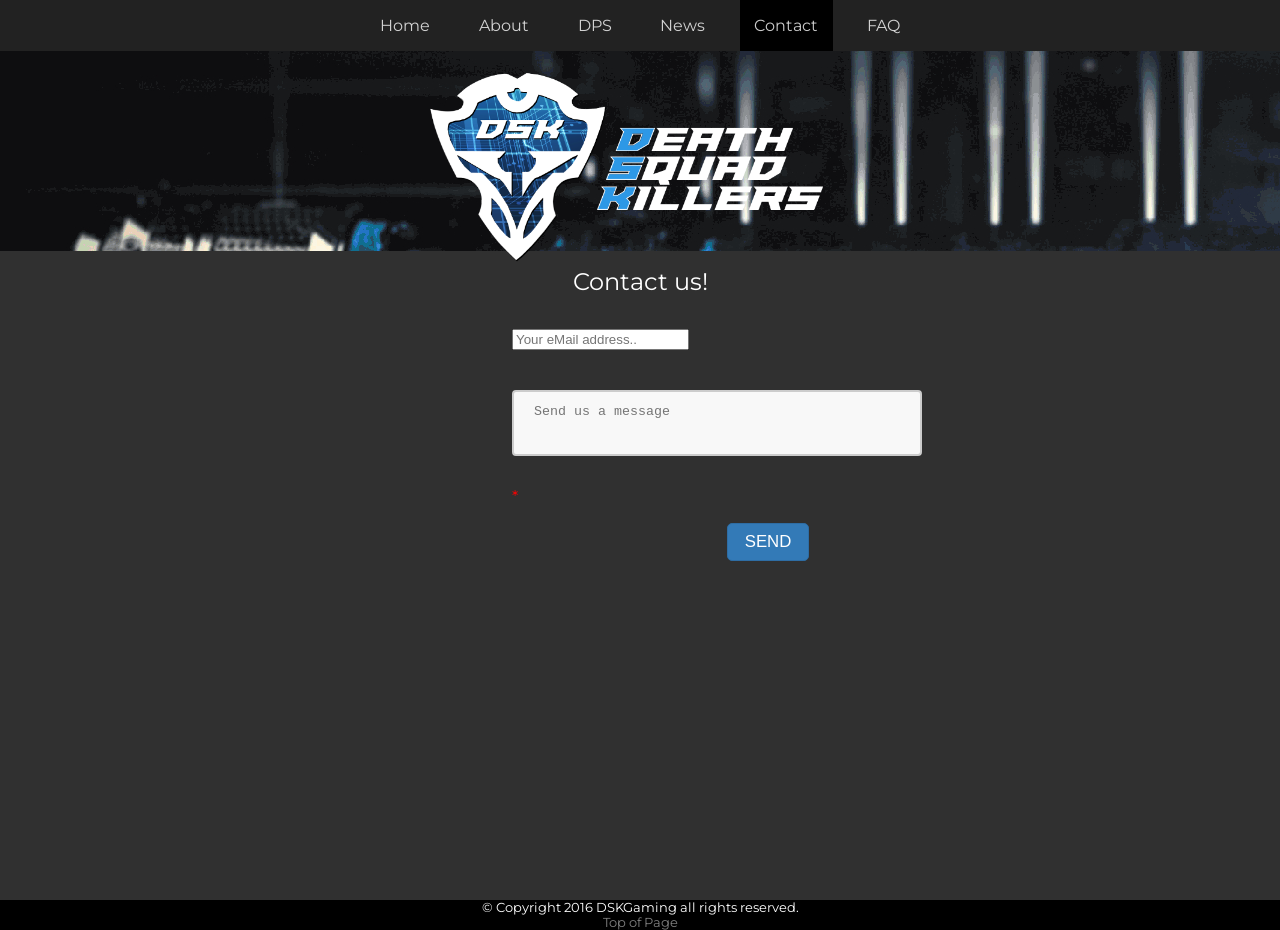
<file: contact.html>
﻿<!--Joshua Schmidt-->

<!DOCTYPE html>
<html lang="en">
  <head>
    <meta charset="utf-8">
    <meta http-equiv="X-UA-Compatible" content="IE=edge">
    <meta name="viewport" content="width=device-width, initial-scale=1">
    <!-- The above 3 meta tags *must* come first in the head; any other head content must come *after* these tags -->
    <title>DSK Gaming</title>
	<link rel="icon" href="images/tabIcon.png">
	<link href="https://fonts.googleapis.com/css?family=Montserrat" rel="stylesheet">
	<!--my scripts-->
	<script src="js/contact.js"></script>
	    	
	<link href="css/custom.css" rel="stylesheet">
	<link href="css/customAssignment.css" rel="stylesheet">

  </head>

  <body>
	<div id="section1"> <!--specifies the "page" for parallax-->
	<div class="section section1"> <!-- Section caller (GENERAL)(SPECIFIC) -->
  
	<!---           ---         --- Start Nav ---               ---         --->
	<div class="manualNav">
		<nav>
			<ul>
				<li><a href="index.html#section1">Home</a></li>
                <li><a href="index.html#section2">About</a></li>
                <li><a href="dps.html">DPS</a></li>
				<li><a href="news.aspx">News</a></li>
				<li class="active"><a href="contact.aspx">Contact</a></li>
				<li><a href="faq.html">FAQ</a></li>		
		</nav>
	</div>
	<!---			---			--- Start Banner ---			---			--->
	<div class="row banner">
		<div class="col-sm-12"><img src="images/DSK Branding.png" alt="DSK LOGO" class="logo"></div>
	</div>

	<!---			---			--- Start Pages ---			---			--->
	<div class="row content">
		<div class="col-sm-6 col"><h1>Contact us!</h1></div><br>
		
		<div class="col-sm-6 col">		 
		 <form id="uForm"><!-- Contact form -->
		 
		 <label for="email"></label>
		 	<input type="text" id="uEmail" placeholder="Your eMail address.."><br>
		 <label for="emailContent"></label>
			<textarea name="emailContent" id="uContent" class="textarea" placeholder="Send us a message"></textarea><br>			
			<span  id="uEmailAlert" style="color: red">*</span>
		 <div><h1><input type="button" onclick="uSubmit()" value="SEND"><h1></div>													
		 
		 </form>
		 </div>
	
	</div>

	<div class="row content">
	 
	 
	</div>

	</div> <!--id section-->
	</div> <!--class section-->

</div> <!--id section-->
</div> <!--class section-->


</body>
<footer>
	<p>© Copyright 2016 DSKGaming all rights reserved.</p>
	<a href="#section1"><p>Top of Page</p></a>
</footer>
	
  </body>
</html>
</file>
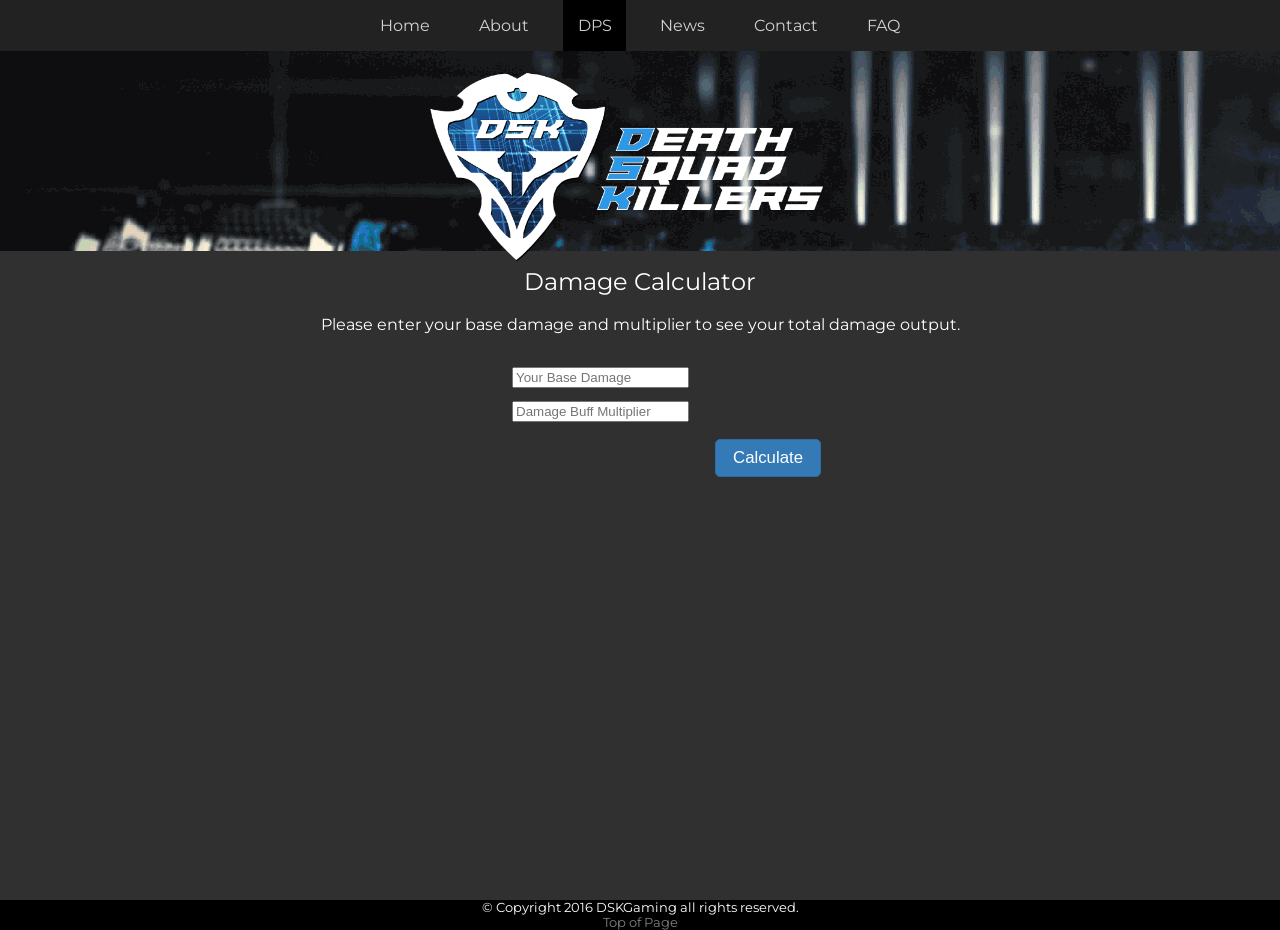
<file: dps.html>
﻿<!--Joshua Schmidt-->

<!DOCTYPE html>
<html lang="en">
  <head>
    <meta charset="utf-8">
    <meta http-equiv="X-UA-Compatible" content="IE=edge">
    <meta name="viewport" content="width=device-width, initial-scale=1">
    <!-- The above 3 meta tags *must* come first in the head; any other head content must come *after* these tags -->
    <title>DSK Gaming</title>
	<link rel="icon" href="images/tabIcon.png">
	<link href="https://fonts.googleapis.com/css?family=Montserrat" rel="stylesheet">
	<!--my scripts-->
	<script src="js/dpsCalc.js"></script>
	    	
	<link href="css/custom.css" rel="stylesheet">
	<link href="css/customAssignment.css" rel="stylesheet">

  </head>

  <body>
	<div id="section1"> <!--specifies the "page" for parallax-->
	<div class="section section1"> <!-- Section caller (GENERAL)(SPECIFIC) -->
  
	<!---           ---         --- Start Nav ---               ---         --->
	<div class="manualNav">
		<nav>
			<ul>
				<li><a href="index.html#section1">Home</a></li>
                <li><a href="index.html#section2">About</a></li>
                <li class="active"><a href="dps.html">DPS</a></li>
				<li><a href="news.aspx">News</a></li>
				<li><a href="contact.aspx">Contact</a></li>
				<li><a href="faq.html">FAQ</a></li>		
		</nav>
	</div>
	<!---			---			--- Start Banner ---			---			--->
	<div class="row banner">
		<div class="col-sm-12"><img src="images/DSK Branding.png" alt="DSK LOGO" class="logo"></div>
	</div>

	<!---			---			--- Start Pages ---			---			--->
	<div class="row content">
				 
		<div class="col-sm-1 col"></div>
			<div class="col-sm-10 col"><h1>Damage Calculator</h1><br><p>Please enter your base damage and multiplier to see your total damage output.</div>
			<div class="col-sm-1 col"></div><br>
	 
		<div class="col-sm-12 col">	
		
		<form><!-- Calculator for DPS -->
		 
		 <label for="base damage"></label>
		 	<input type="text" id="baseD" placeholder="Your Base Damage"><br>
		 <label for="damageMultiplier"></label>
			<input type="text" id="dMultiplier" placeholder="Damage Buff Multiplier">			
			
		 <div><h1><input type="button" onclick="dpsCalc();" value="Calculate"><h1></div>	
			<span id="finalCalc"></span>
		 </div>
	
	</div>

	<div class="row content">
	 
	 
	</div>

	</div> <!--id section-->
	</div> <!--class section-->

</div> <!--id section-->
</div> <!--class section-->


</body>
<footer>
	<p>© Copyright 2016 DSKGaming all rights reserved.</p>
	<a href="#section1"><p>Top of Page</p></a>
</footer>
	
  </body>
</html>
</file>
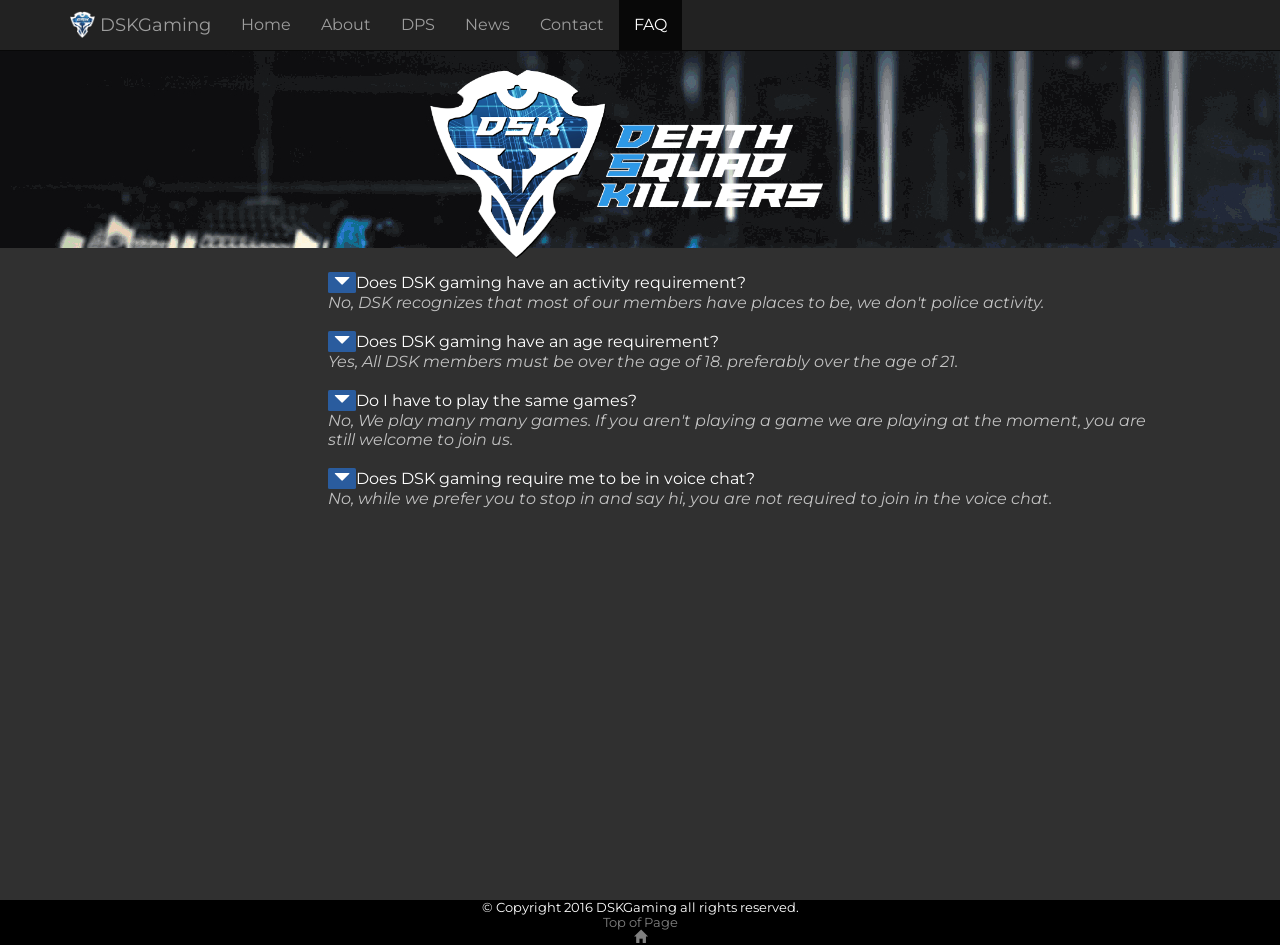
<file: faq.html>
﻿<!--Joshua Schmidt-->

<!DOCTYPE html>
<html lang="en">
  <head>
    <meta charset="utf-8">
    <meta http-equiv="X-UA-Compatible" content="IE=edge">
    <meta name="viewport" content="width=device-width, initial-scale=1">
    <!-- The above 3 meta tags *must* come first in the head; any other head content must come *after* these tags -->
    <title>DSK Gaming</title>
	<link rel="icon" href="images/tabIcon.png">
	<link href="https://fonts.googleapis.com/css?family=Montserrat" rel="stylesheet">
    <!-- Bootstrap -->
	<!-- Latest compiled and minified CSS -->
	<link rel="stylesheet" href="https://maxcdn.bootstrapcdn.com/bootstrap/3.3.7/css/bootstrap.min.css" integrity="sha384-BVYiiSIFeK1dGmJRAkycuHAHRg32OmUcww7on3RYdg4Va+PmSTsz/K68vbdEjh4u" crossorigin="anonymous">
	<script src="https://maxcdn.bootstrapcdn.com/bootstrap/3.3.7/js/bootstrap.min.js" integrity="sha384-Tc5IQib027qvyjSMfHjOMaLkfuWVxZxUPnCJA7l2mCWNIpG9mGCD8wGNIcPD7Txa" crossorigin="anonymous"></script>
    <link href="css/bootstrap.min.css" rel="stylesheet">
	<link href="css/custom.css" rel="stylesheet">
	
	<script src="js/faqbuttons.js"></script>

  </head>

  <body>

  <div id="section1"> <!--specifies the "page" for parallax-->
  <div class="section section1"> <!-- Section caller (GENERAL)(SPECIFIC) -->
  
  <div class="navRow"> <!-- reserves space for the nav-->

		<!---			---			--- Nav Start ---			---			--->
  <nav class="navbar navbar-inverse navbar-fixed-top" role="navigation">
    <div class="container">
        <div class="navbar-header">
         <button type="button" class="navbar-toggle collapsed" data-toggle="collapse" data-target="#bs-example-navbar-collapse-1">
           <span class="sr-only"></span>
           <span class="icon-bar"></span>
           <span class="icon-bar"></span>
           <span class="icon-bar"></span>
         </button>
			<a class="navbar-brand" href="index.html"><img src="images/DSK Logo.png"> DSKGaming</a>
        </div>

        <!-- Collect the nav links, forms, and other content for toggling -->
        <div class="collapse navbar-collapse" id="bs-example-navbar-collapse-1">
         <ul class="nav navbar-nav">
           <li><a href="index.html#section1">Home</a></li>
           <li><a href="index.html#section2">About</a></li>
           <li><a href="dps.html">DPS</a></li>
		   <li><a href="news.aspx">News</a></li>
		   <li><a href="contact.aspx">Contact</a></li>
		   <li class="active"><a href="faq.html">FAQ</a></li>		
         </ul>
        </div>
    </div>
  </nav>
	</div>

	<!---			---			--- Start Banner ---			---			--->
	<div class="row banner">
		<div class="col-sm-12"><img src="images/DSK Branding.png" alt="DSK LOGO" class="logo"></div>
	</div>

	<!---			---			--- Start Pages ---			---			--->
	<div class="row content"><!--FAQ questions and drop-downs -->
		<div class="col-sm-3"></div>
		<div class="col-sm-8 col" style="text-align: left;">
		 <p><button onclick="faqButton('item1')"><span class="glyphicon glyphicon-triangle-bottom"></span></button>Does DSK gaming have an activity requirement?</p>
		 <div id="item1" class="faqFade"><p>No, DSK recognizes that most of our members have places to be, we don't police activity.</p></div><br>
		 <p><button onclick="faqButton('item2')"><span class="glyphicon glyphicon-triangle-bottom"></span></button>Does DSK gaming have an age requirement?</p>
		 <div id="item2" class="faqFade"><p>Yes, All DSK members must be over the age of 18. preferably over the age of 21.</p></div><br>
		 <p><button onclick="faqButton('item3')"><span class="glyphicon glyphicon-triangle-bottom"></span></button>Do I have to play the same games?</p>
		 <div id="item3" class="faqFade"><p>No, We play many many games. If you aren't playing a game we are playing at the moment, you are still welcome to join us.</p></div><br>
		 <p><button onclick="faqButton('item4')"><span class="glyphicon glyphicon-triangle-bottom"></span></button>Does DSK gaming require me to be in voice chat?</p>
		 <div id="item4" class="faqFade"><p>No, while we prefer you to stop in and say hi, you are not required to join in the voice chat.</p></div><br>	 
		 
		</div>
	</div>

	<div class="row content">
	 
	</div>

	</div> <!--id section-->
	</div> <!--class section-->

		
</body>
<footer>
	<p>© Copyright 2016 DSKGaming all rights reserved.</p>
	<a href="#section1"><p>Top of Page</p><span class="glyphicon glyphicon-home"></a>
</footer>
	<!-- Tooltip jQuery -->
	<script>
		$(document).ready(function(){
		$('[data-toggle="tooltip"]').tooltip();
		});
	</script>
    <!-- jQuery (necessary for Bootstrap's JavaScript plugins) -->
    <script src="https://ajax.googleapis.com/ajax/libs/jquery/1.12.4/jquery.min.js"></script>
    <!-- Include all compiled plugins (below), or include individual files as needed -->
    <script src="js/bootstrap.min.js"></script>
  </body>
</html>
</file>
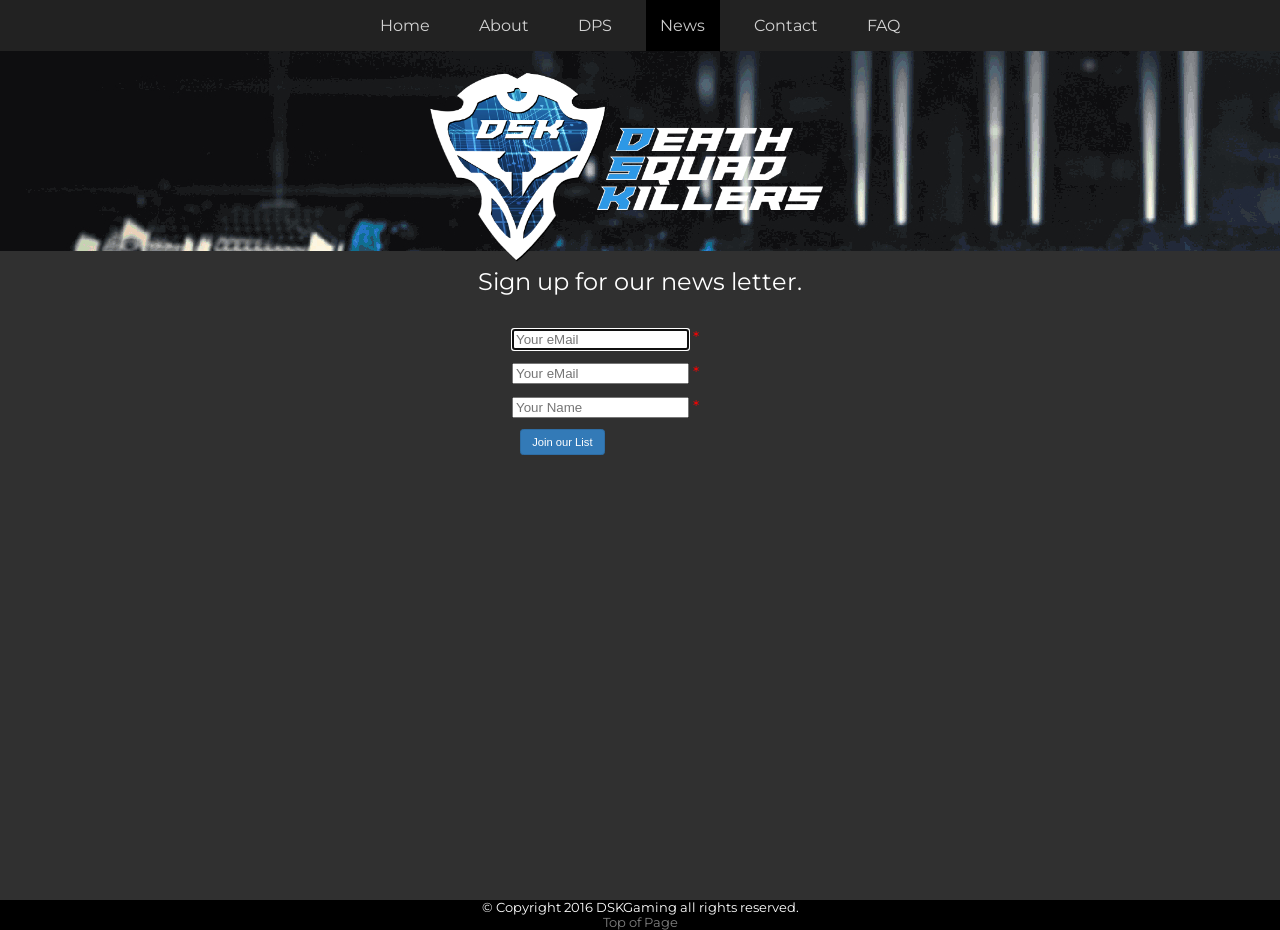
<file: news.html>
﻿<!--Joshua Schmidt-->

<!DOCTYPE html>
<html lang="en">
  <head>
    <meta charset="utf-8">
    <meta http-equiv="X-UA-Compatible" content="IE=edge">
    <meta name="viewport" content="width=device-width, initial-scale=1">
    <!-- The above 3 meta tags *must* come first in the head; any other head content must come *after* these tags -->
    <title>DSK Gaming</title>
	<link rel="icon" href="images/tabIcon.png">
	<link href="https://fonts.googleapis.com/css?family=Montserrat" rel="stylesheet">
	<!--my scripts-->
	<script src="js/signUp.js"></script>
	    	
	<link href="css/custom.css" rel="stylesheet">
	<link href="css/customAssignment.css" rel="stylesheet">

  </head>

  <body>
	<div id="section1"> <!--specifies the "page" for parallax-->
	<div class="section section1"> <!-- Section caller (GENERAL)(SPECIFIC) -->
  
	<!---           ---         --- Start Nav ---               ---         --->
	<div class="manualNav">
		<nav>
			<ul>
				<li><a href="index.html#section1">Home</a></li>
                <li><a href="index.html#section2">About</a></li>
                <li><a href="dps.html">DPS</a></li>
				<li  class="active"><a href="news.aspx">News</a></li>
				<li><a href="contact.aspx">Contact</a></li>
				<li><a href="faq.html">FAQ</a></li>		
		</nav>
	</div>
	<!---			---			--- Start Banner ---			---			--->
	<div class="row banner">
		<div class="col-sm-12"><img src="images/DSK Branding.png" alt="DSK LOGO" class="logo"></div>
	</div>

	<!---			---			--- Start Pages ---			---			--->
	<div class="row content">
				 
		
		<div class="col-sm-10 col"><h1>Sign up for our news letter.</h1></div>
		<br>
						
		<form><!-- form for newsletter sign up -->		 
		 <label for="newsLetter"></label>
		 	<form id="email_form" name="email_form" action="join.html" method="get">
            <label for="email_address1"></label>
            <input type="text" id="email_address1" name="email_address1" placeholder="Your eMail">
            <span id="email" style="color: red">*</span><br>

            <label for="email_address2"></label>
            <input type="text" id="email_address2" name="email_address2" placeholder="Your eMail">
            <span  id="email2" style="color: red">*</span><br>

            <label for="first_name"></label>
            <input type="text" id="first_name" name="first_name" placeholder="Your Name">
            <span  id="fName" style="color: red">*</span><br>

            <label>&nbsp;</label>
            <input type="button" id="join_list" value="Join our List">
		 
		</form> 
	
	</div>

	<div class="row content">
	 

	 
	 
	</div>

	</div> <!--id section-->
	</div> <!--class section-->

</div> <!--id section-->
</div> <!--class section-->


</body>
<footer>
	<p>© Copyright 2016 DSKGaming all rights reserved.</p>
	<a href="#section1"><p>Top of Page</p></a>
</footer>
	
  </body>
</html>
</file>
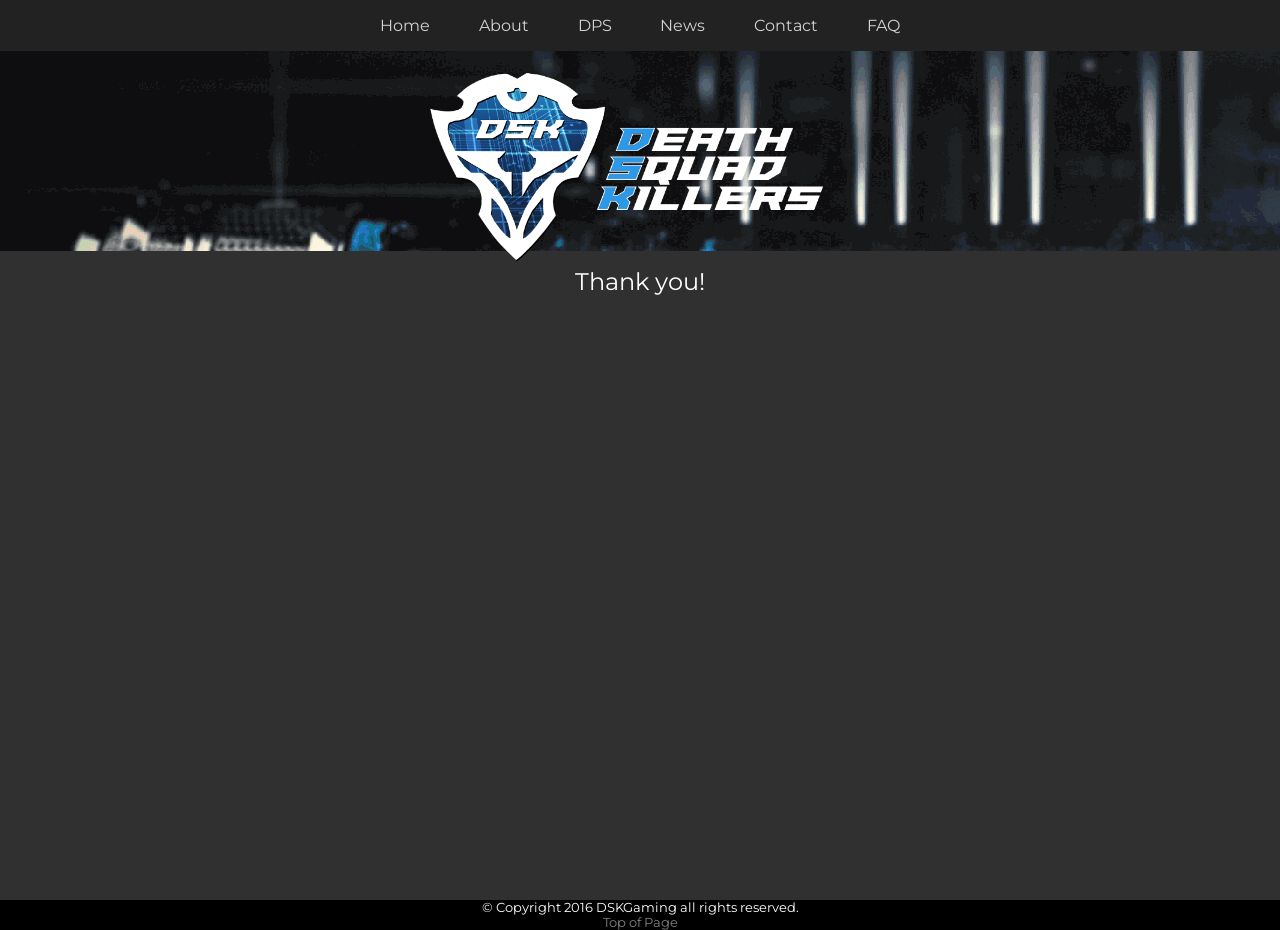
<file: thankyou.html>
﻿<!--Joshua Schmidt-->

<!DOCTYPE html>
<html lang="en">
  <head>
    <meta charset="utf-8">
    <meta http-equiv="X-UA-Compatible" content="IE=edge">
    <meta name="viewport" content="width=device-width, initial-scale=1">
    <!-- The above 3 meta tags *must* come first in the head; any other head content must come *after* these tags -->
    <title>DSK Gaming</title>
	<link rel="icon" href="images/tabIcon.png">
	<link href="https://fonts.googleapis.com/css?family=Montserrat" rel="stylesheet">
	<!--my scripts-->
	<script src="js/signUp.js"></script>
	    	
	<link href="css/custom.css" rel="stylesheet">
	<link href="css/customAssignment.css" rel="stylesheet">

  </head>

  <body>
	<div id="section1"> <!--specifies the "page" for parallax-->
	<div class="section section1"> <!-- Section caller (GENERAL)(SPECIFIC) -->
  
	<!---           ---         --- Start Nav ---               ---         --->
	<div class="manualNav">
		<nav>
			<ul>
				<li><a href="index.html#section1">Home</a></li>
                <li><a href="index.html#section2">About</a></li>
                <li><a href="dps.html">DPS</a></li>
				<li><a href="news.aspx">News</a></li>
				<li><a href="contact.aspx">Contact</a></li>
				<li><a href="faq.html">FAQ</a></li>		
		</nav>
	</div>
	<!---			---			--- Start Banner ---			---			--->
	<div class="row banner">
		<div class="col-sm-12"><img src="images/DSK Branding.png" alt="DSK LOGO" class="logo"></div>
	</div>

	<!---			---			--- Start Pages ---			---			--->
	<div class="row content">
				 
		
		<div class="col-sm-10 col"><h1>Thank you!</h1></div>
		<br>
		
	</div>

	<div class="row content">
	 

	 
	 
	</div>

	</div> <!--id section-->
	</div> <!--class section-->

</div> <!--id section-->
</div> <!--class section-->


</body>
<footer>
	<p>© Copyright 2016 DSKGaming all rights reserved.</p>
	<a href="#section1"><p>Top of Page</p></a>
</footer>
	
  </body>
</html>
</file>
<file: css/custom.css>
/*Joshua Schmidt*/

/*Reset*/
html, body, div, span, applet, object, iframe,
h1, h2, h3, h4, h5, h6, p, blockquote, pre,
a, abbr, acronym, address, big, cite, code,
del, dfn, em, img, ins, kbd, q, s, samp,
small, strike, strong, sub, sup, tt, var,
b, u, i, center,
dl, dt, dd, ol, ul, li,
fieldset, form, label, legend,
table, caption, tbody, tfoot, thead, tr, th, td,
article, aside, canvas, details, embed, 
figure, figcaption, footer, header, hgroup, 
menu, nav, output, ruby, section, summary,
time, mark, audio, video {
	margin: 0;
	padding: 0;
	border: 0;
	font-size: 100%;
	font: inherit;
	vertical-align: baseline;
}

body {
	font-family: 'Montserrat', sans-serif, serif;
	margin: 0;		
	background-color: #303030;
	color: white;
	text-align: center;
}

/*---			---			--- Style for the section coloring ---			---*/
.section {
	width: 100%;
	height: 100vh;
}

.section2 {
	background-color: #2a5c9e;
}

/*---			---			--- Style for row and column defaults ---			---*/
.navRow {
	width: 100%;
	height: 3em;	
}
.row {	
	height: 35%;
			/*border: dashed 1px rgb(255,50,50);*/
}

.col {	
			/*order: dashed 1px rgb(50,150,255);*/
}

/*---			---			---	Style for banner and logo ---			---*/
.banner {
	background-image: url("../images/Backgroundbanner.jpg");
	max-height: 200px;
	margin-bottom: 1em;
}

.banner .col-sm-12 {
	text-align: center;
}

.logo {	
	max-width: 100%;
	max-height: 220px;
}
/*---			---			--- Style for nav logo---			---*/
.navbar-brand img{
	height: 35px; 
	float: left;
	margin-right: 5px;	
	margin-top: -4px;
	padding-bottom: 8px;	
}


/*---			---			--- Style for content ---			---*/
.intro {
	text-align: center;	
	height: 20%;   
    top: 30%;	
}

.buffer {
	margin-left: 3%;
}

h1 {	
	font-size: 1.5em;
	text-align: center;
	
}

content h1{
	float: left;
	position: absolute;
    left: 100px;
    top: 150px;	
}

.content img {
	float: right;
	min-width: 480px;
	height: 230px;
	-webkit-transition: transform 1s;
	transition: transform 1s;
}

.content img:hover {
	transform: scale(1.05,1.05);
	
}

.section2 .content {
	margin-top: 2em;
}

.section2 h1 {
	font-size: 2em;
}

.section2 .row {
	height: 25%;
}

.btn {
	font-size: 1em;
	width: 150px;
	height: 50px;
	padding-top: 3px;
	padding-bottom: 2px;
}

.textarea {
    width: 80%;
    height: 5em;
    padding: 12px 20px;
    box-sizing: border-box;
    border: 2px solid #ccc;
    border-radius: 4px;
    background-color: #f8f8f8;
    resize: none;
	margin-top: 3em;
	margin-bottom: 2em;
}
form {
	color: black;
	text-align: left;
}

form input {
	margin-top: 1em;
}

button {
	background-color: #2a5c9e;
	border-radius: .1em;
	border: none;
}

.faqFade {
	font-style: italic;
	color: rgba(255,255,255,.7);	
}

.imgList {
	display: none;
}
/*---			---			--- Style for footer ---			---*/
footer {
	background-color: rgb(0,0,0);
	text-align: center;
	font-size: .8em;	
}

footer a{
	color: rgba(255,255,255,.5);
	text-decoration: none;
}

footer a:hover{
	color: rgba(255,255,255,1);
	text-decoration: none;
}

.desktop {
	display: none;
}

@media screen and (min-width: 1320px){
	.desktop {
		display: inline;
	}
}
</file>
<file: css/customAssignment.css>
/*Code is for the non-bootstrap pages in the website*/
body {
	font-family: Montserrat, sans-serif;
}

nav {
	background-color: #222222;
	padding-top: .1px;
	padding-bottom: .1px;
}

nav ul{
	list-style: none;	
	margin-top: 1em;
	margin-bottom: 1em;	
}

nav ul li {
	display: inline;	
	margin-left: .5em;
	margin-right: .5em;
	padding-top: 1em;
	padding-bottom: 1em;
	padding-left: .9em;
	padding-right: .9em;
}

nav a {	
	color: rgba(255,255,255,.8);
	text-decoration: none;
}

.active {
	background-color: black;
}

#finalCalc {
	margin-top: 3em;
	color: white;
}

form {
	width: 40%;
	margin-left: 40%;
	margin-right: 40%;
}

form input[type="button"]{
	border-radius: .3em;
	border: 1px solid #2e6da4;
	padding: 1em;
	padding-top: .5em;
	padding-bottom: .5em;
	color: white;
	background-color: #337ab7;
	font-size: .7em;
}

form input[type="button"]:hover{
	opacity: .8;
}
</file>
